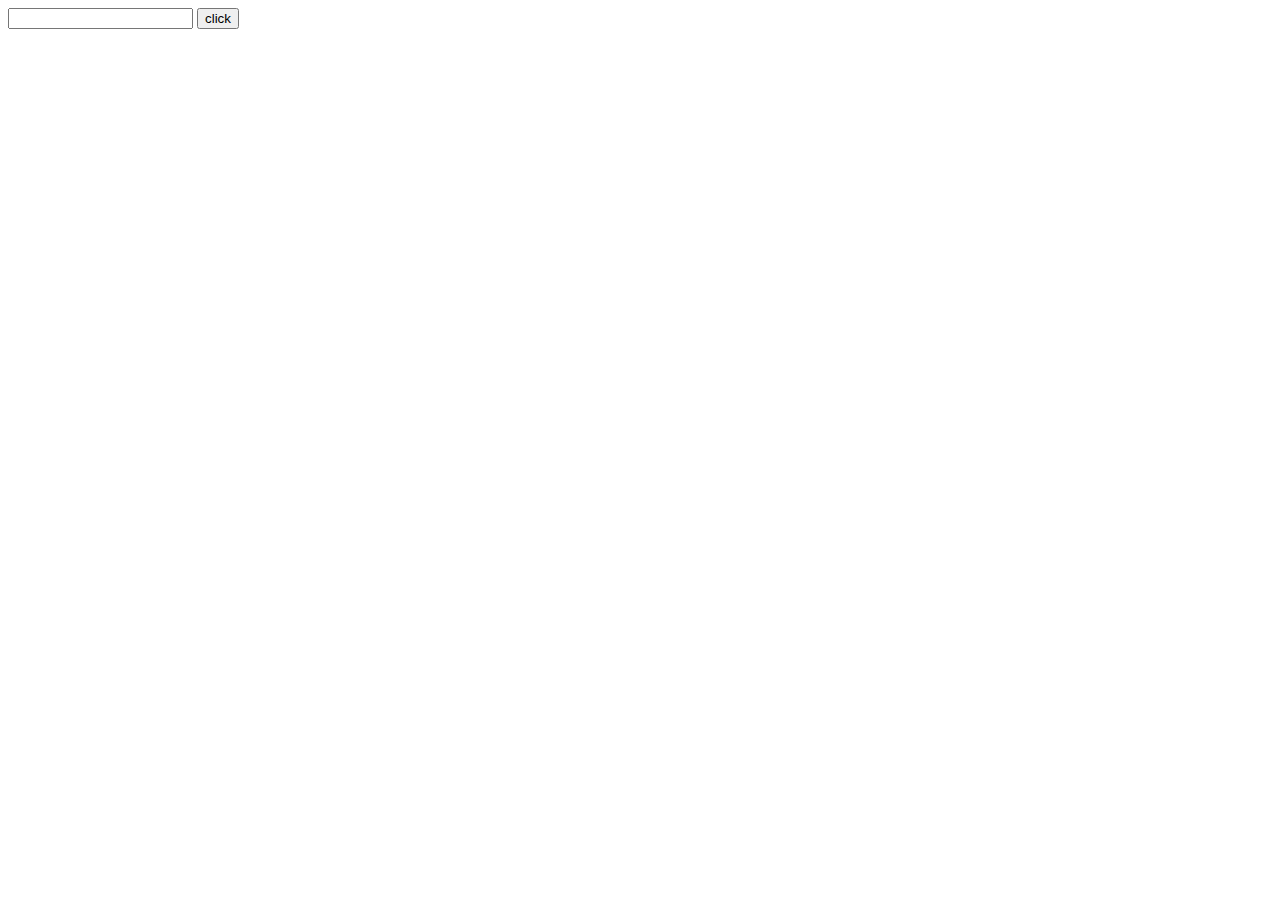
<file: flex.html>
<html>
  <head>
    <title>RESUME</title>
    <style>
.flex{
  display:flex;
  flex-direction:column;
  justify-content:center;
    margin:2%;
      padding: 2%;
}
.flex>div{
  padding: 2%;
  background:pink;
  margin:2%;
}
</style>
</head>
<body>
  <form>
    <input type="text" id="hi">
    <button type="button" id="type" onclick="event()">click</button>
  </form>
    <div id="demo">
    </div>
    <script type="text/javascript">
    function event(){
      var hi=document.getelementbyId
    }
<div class="flex">
  <div>A</div>
  <div>B</div>
  <div>C</div>
  <div>D</div>
</div>
</body>
</html>
</file>
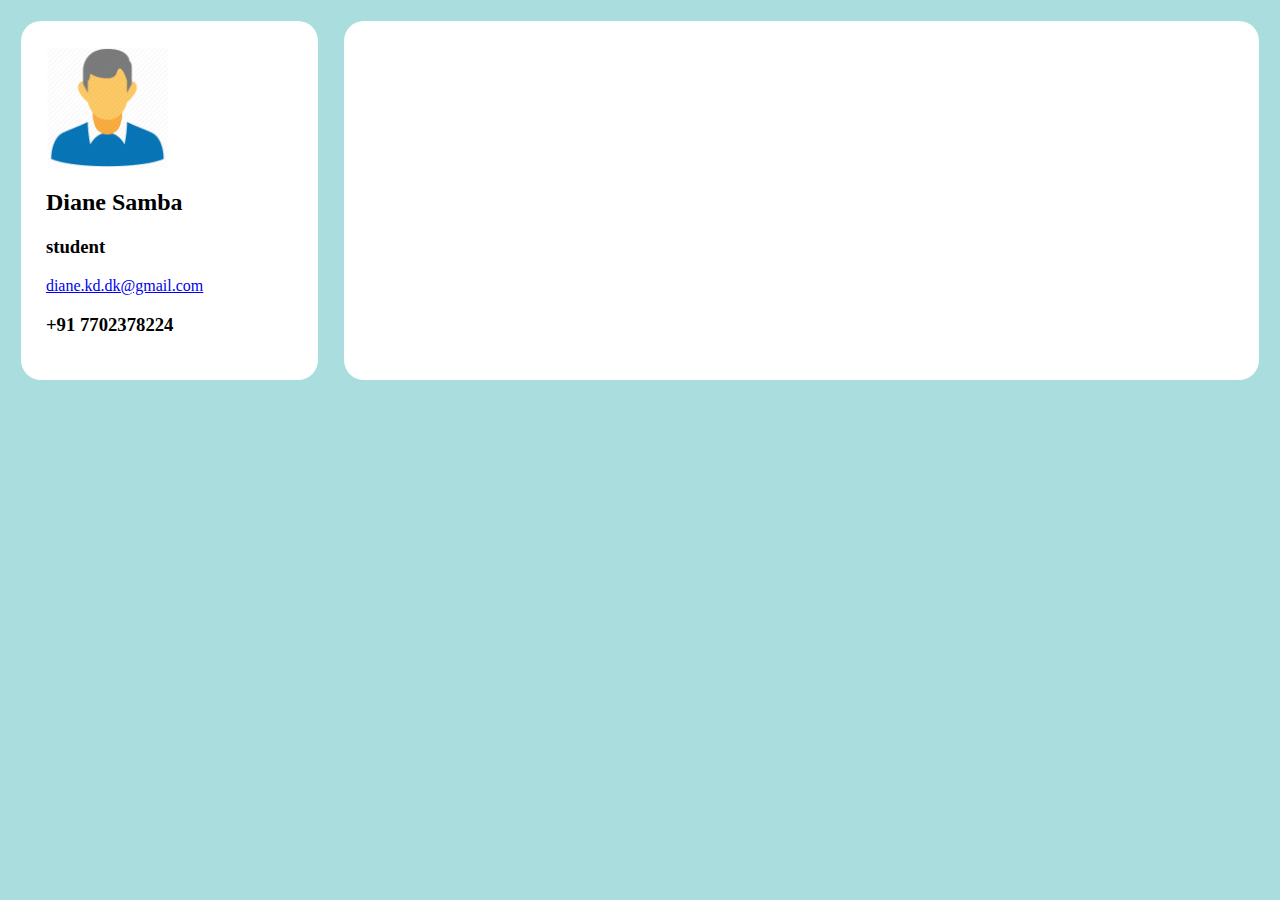
<file: index1.html>
<!DOCTYPE html>
<html>
<head>
<meta charset="utf-8">
<title>resume</title>
<link rel="stylesheet" type="text/css" href="style.css">
<meta name="viewport" content="width=device-width,initial-scale=1">
</head>
<body>
<div class="flex-main">
<div class="profile">
  <img src="b.png" alt="profile" align="middle"><br>
  <h2>Diane Samba</h2>
  <h3>student</h3>
  <a href="mailto:diane.kd.dk@gmail.com">
    diane.kd.dk@gmail.com</a>
    <h3>+91 7702378224</h3>
</div>
<div class="content">

</div>
</body>
</html>
</file>
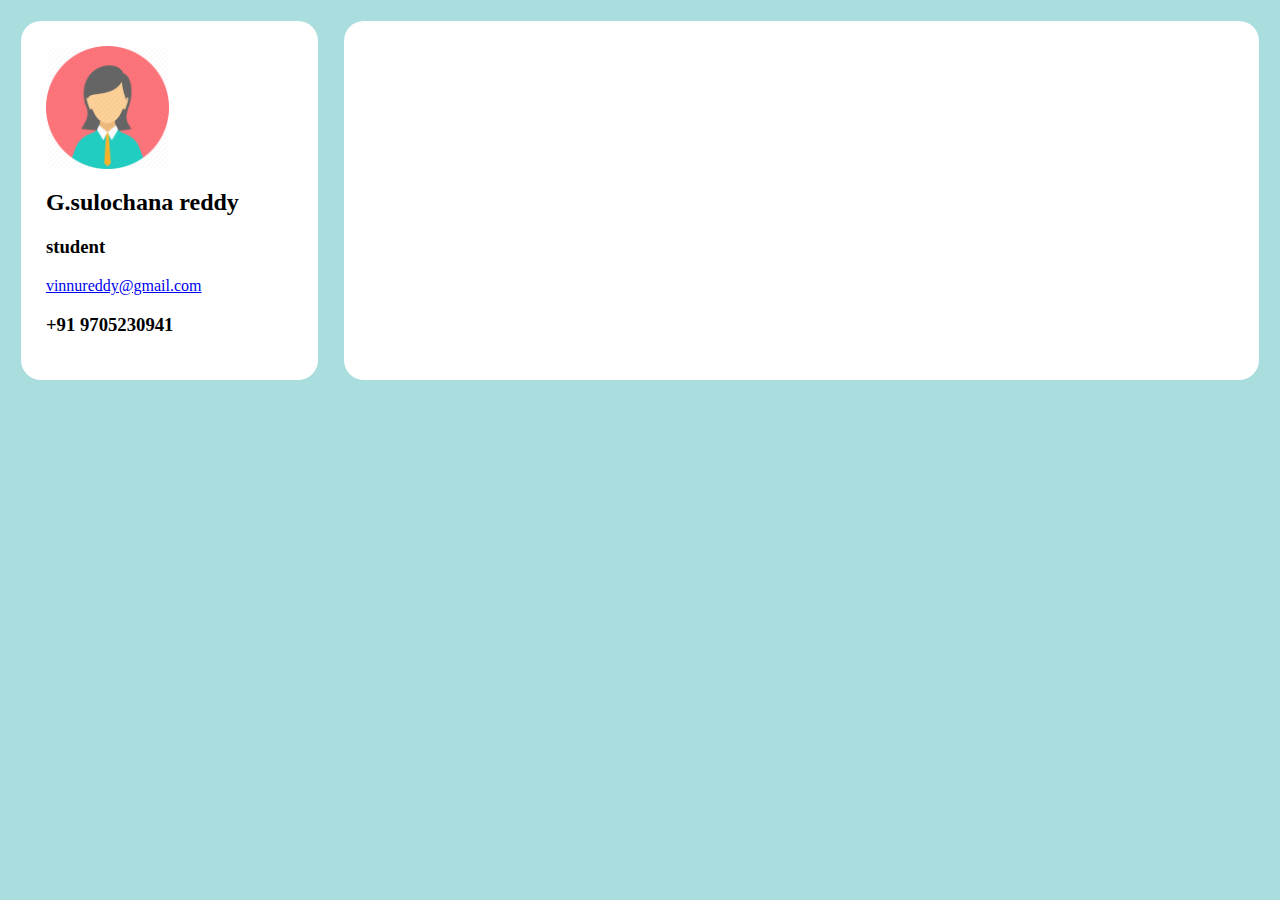
<file: sulo1.html>
<!DOCTYPE html>
<html>
<head>
<meta charset="utf-8">
<title>resume</title>
<link rel="stylesheet" type="text/css" href="style.css">
<meta name="viewport" content="width=device-width,initial-scale=1">
</head>
<body>
<div class="flex-main">
<div class="profile">
  <img src="s.png" alt="profile" align="middle"><br>
  <h2>G.sulochana reddy</h2>
  <h3>student</h3>
  <a href="vinnureddy6244@gmail.com">
    vinnureddy@gmail.com</a>
    <h3>+91 9705230941</h3>
</div>
<div class="content">

</div>
</body>
</html>
</file>
<file: style.css>
.flex-main{
  display:flex;
  flex-direction:row;
}
.profile{
  width:20%;
    background:#fff;
    margin:1%;
    padding:2%;
    border:1px; solid #000;
    border-radius:20px;
}
.content{
  width:70%;
    background:#fff;
    margin:1%;
    padding:2%;
    border:1px; solid #000;
    border-radius:20px;
}
body{
  background:#add;
}
img{
  width:50%;
  dispaly:black;
  margin-left:auto;
  margin-right:auto;
}
@media only screen and (min-width:320px) and (max-width:480px){
  .flex-main{
    display:flex;
    flex-direction:column;
  }
  .profile{
    width:100%;
      background:#fff;
      margin:1%;
      padding:2%;
      border:1px; solid #000;
      border-radius:20px;
  }
  .content{
    width:95%;
      background:#fff;
      margin:1%;
      padding:2%;
      border:1px; solid #000;
      border-radius:20px;
  }

}
@media only screen and (min-width:481px) and (max-width:768px){
  .{
    font-size:30px;
  }
  .flex-main{
    display:flex;
    flex-direction:row;
  }
  .profile{
    width:20%;
      background:#fff;
      margin:1%;
      padding:2%;
      border:1px; solid #000;
      border-radius:20px;
  }
  .content{
    width:70%;
      background:#fff;
      margin:1%;
      padding:2%;
      border:1px; solid #000;
      border-radius:20px;
  }
}
@media only screen and (min-width:769px) and (max-width:1024px){
  font-size:30px;

}
</file>
